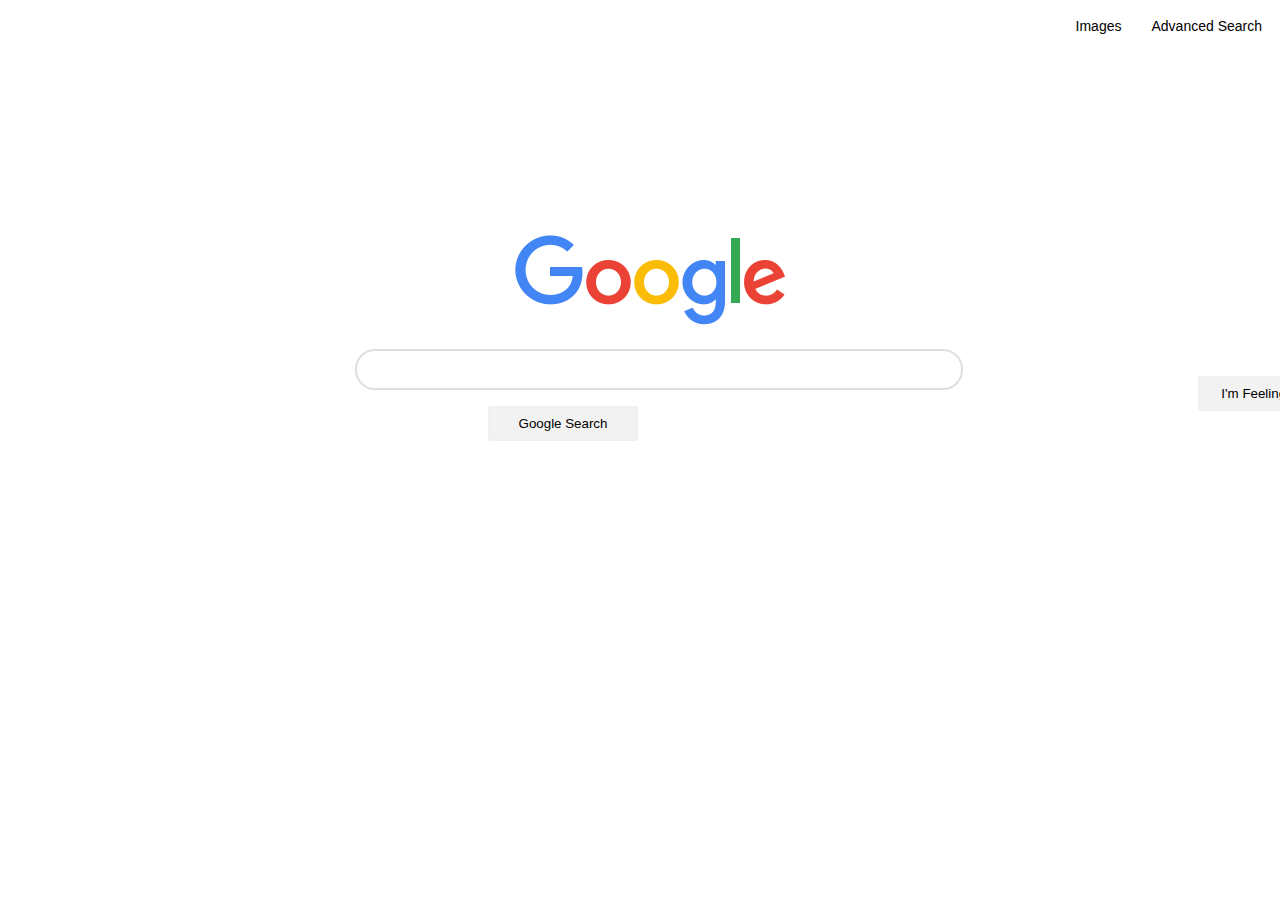
<file: projects/2021/x/search/index.html>
<!DOCTYPE html>
<html lang="en">
    <head>
        <title>Search</title>
        <link rel="stylesheet" href="index.css">
    </head>
    <body>
        <div id="search">
            <img src="googlelogo.png" alt="google logo">
            <form action="https://google.com/search">
                <input type="text" id="searchBox" name="q">
                <input type="submit" class = "button" id="searchButton" value="Google Search">
                <input type="submit" class = "button" id="luckyButton" value="I'm Feeling Lucky" name="btnI">
            </form>
        </div>
        <div id = "otherButtons">

            <a href="advanced.html" id="advSearch">Advanced Search</a>
            <a href="images.html" id="imgButton">Images</a>

        </div>
        
    </body>
</html>
</file>
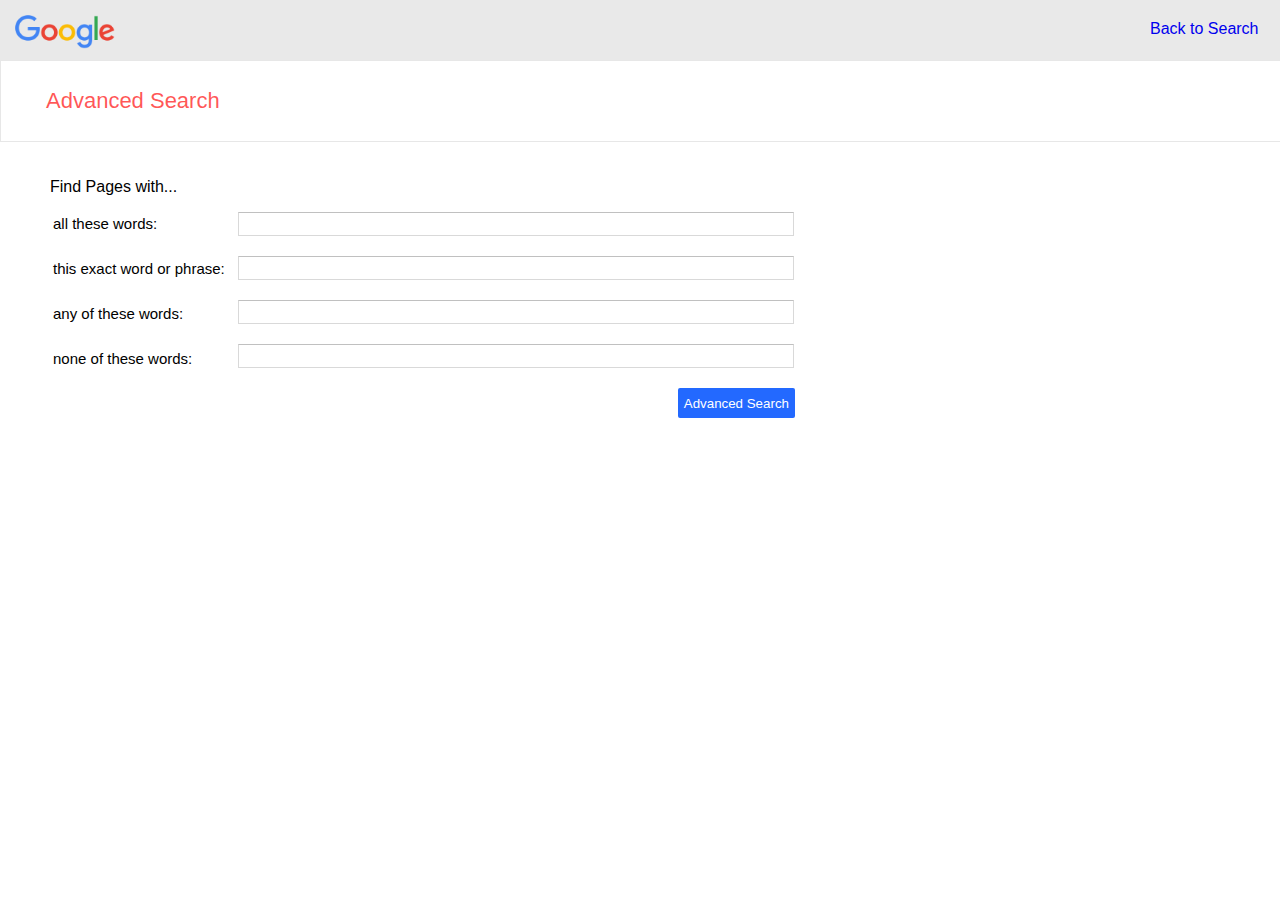
<file: projects/2021/x/search/advanced.html>
<!DOCTYPE html>
<html lang="en">
    <head>
        <title>Google Advanced Search</title>
        <link rel="stylesheet" href="advanced.css">
    </head>
    <body>
    
        <div id = "top">

            <a href="index.html"><img src="googlelogo.png" alt="google logo" id="logo"></a>

            <a href="index.html" id="backButton">Back to Search</a>

        </div>
        <div id = "title">

            <h1>Advanced Search</h1>

        </div>

        <p> Find Pages with...</p>
        
        <table id = "labels"> 
            
            <tbody>

                <tr>
                    <td>all these words:</td>
                </tr>
                <tr>
                    <td>this exact word or phrase:</td>
                </tr>
                <tr>
                    <td>any of these words:</td>
                </tr>
                <tr>
                    <td>none of these words:</td>
                </tr>

            </tbody>

        </table>

        <div>
            
            <form action="https://google.com/search">
                <input type="text" class = "box" name="as_q"><br>
                <input type="text" class = "box" name="as_epq"><br>
                <input type="text" class = "box" name="as_oq"><br>
                <input type="text" class = "box" name="as_eq"><br>
                <input type="submit" id="searchButton" value="Advanced Search">
            </form>

        </div>    

        <div id = ""></div>
    
    </body>
</html>
</file>
<file: projects/2021/x/search/index.css>
body {

    font-family: arial, sans-serif;

}

#search {

    left: 50%;
    top: 40%;
    margin-top: -125px;
    margin-left: -125px;
    position: absolute;
    
}

#searchBox {

    width: 600px;
    height: 35px;
    left: -85px;
    top: 30px;
    margin-top: -125px;
    margin-left: -75px;
    position: relative;
    border: 2px solid rgb(223, 223, 223);
    border-radius: 20px;
    text-indent: 25px;
    font-size: 18px;
    outline: none;

}

a {

    color: black;
    text-decoration: none;

}

a:hover {

    text-decoration: underline;

}

.button {

    position: fixed;
    width: 150px;
    height: 35px;
    background-color: rgb(243, 242, 242);
    border: 2px solid rgb(240, 240, 240);
    border-radius: 2px;

}

#otherButtons {

    font-size: 14px;

}

#searchButton {

    margin-top: 75px;
    margin-left: -560px;

}

#luckyButton {

    margin-top: 45px;
    margin-left: 150px;

}

#advSearch {

    float: right;
    padding: 10px;
    border-color: rgb(0, 0, 0);
    border-width: 1px;

}

#imgButton {

    float: right;
    padding: 10px;
    margin-right: 10px;
    
}
</file>
<file: projects/2021/x/search/advanced.css>
body {

    margin: 0px;
    font-family: arial, sans-serif;

}

#top {

    width: 100%;
    height: 60px;
    background-color: rgb(233, 233, 233);
    border-color: black;

}

#backButton {

    float: right;
    margin-right: 10px;
    margin-top: 20px;
    height: 30px;
    width: 120px;
    text-decoration: none;

}

#backButton:visited {

    color: black;

}

#logo {

    padding: 15px;
    width: 100px;

}

#title {

    width: 100%;
    height: 80px;
    border-style: solid;
    border-width: 1px;
    border-color: rgba(221, 221, 221, 0.705);

}

h1 {

    font-size: 22px;
    font-weight: 100;
    padding-left: 45px;
    padding-top: 12px;
    color: rgba(255, 0, 0, 0.678);

}

p {

    padding-top: 20px;
    padding-left: 50px;
    font-weight: 100;

}

#labels {

    padding-left: 50px;
    padding-right: 10px;
    font-size: 15px;
    float: left;

}

td {

    padding-bottom: 25px;

}

.box {

    border: 1px solid #d9d9d9;
    border-top: 1px solid #c0c0c0;
    width: 550px; 
    height: 20px;
    margin-bottom: 20px;
    
}

#searchButton {

    margin-left: 440px;
    height: 30px;
    background-color: rgba(0, 81, 255, 0.863);
    color: white;
    border: 0px;
    border-radius: 2px;

}
</file>
